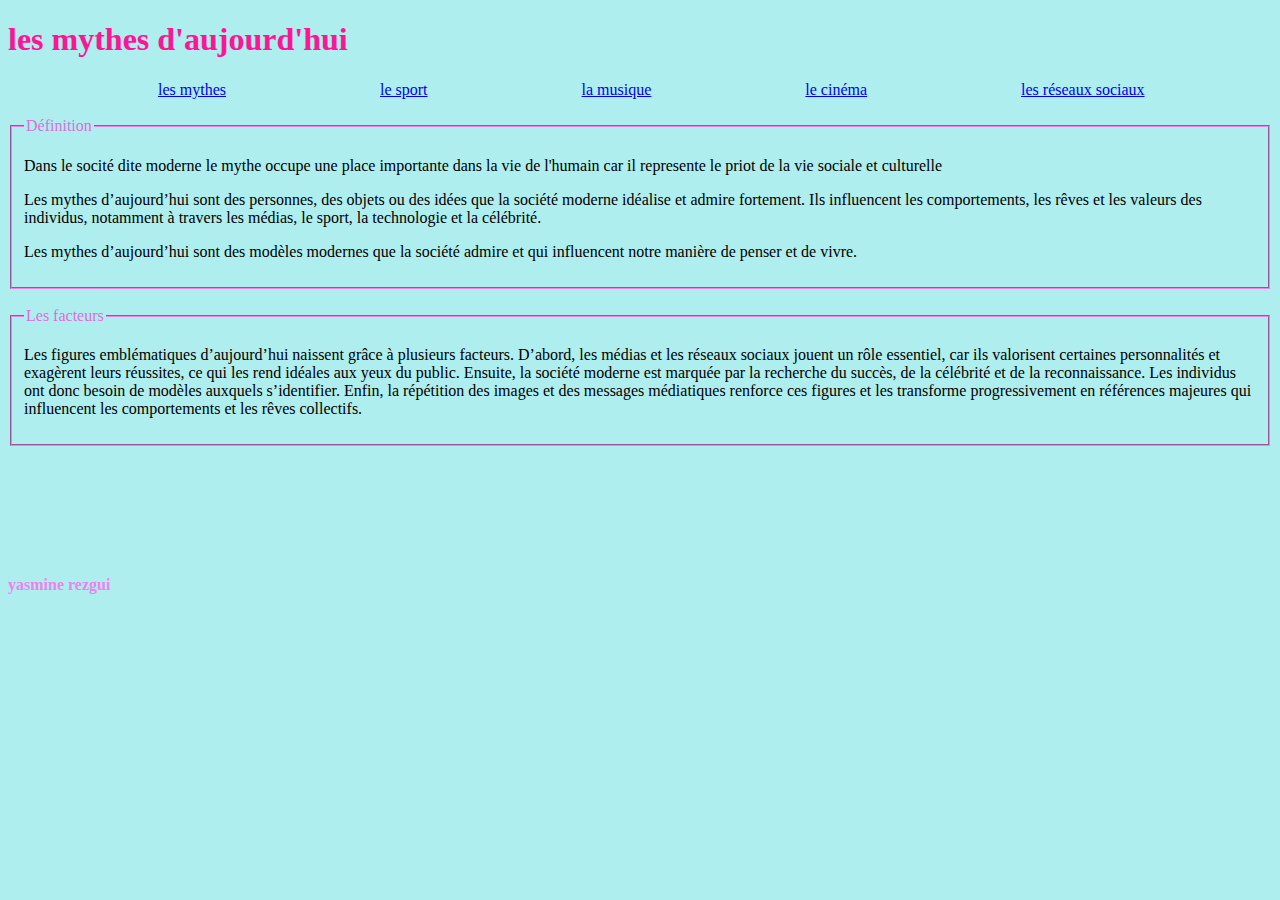
<file: index.html>
<!DOCTYPE html>
<html>
<head>
	<title></title>
	<meta charset="utf-8">
	<link rel="stylesheet" type="text/css" href="les mythes.css">
</head>
<body>

	<header><h1>les mythes d'aujourd'hui</h1></header>
	<nav>
		<a href="les mythes.html">les mythes</a>
	<a href="sport.html">le sport</a>
	<a href="musique.html">la musique</a>
	<a href="cinéma.html">le cinéma</a>
	<a href="réseaux.html">les réseaux sociaux</a>
		
	</nav><br>
	<article>
		<fieldset>
			<legend>Définition</legend>
		<p> Dans le socité dite moderne le mythe occupe une place importante dans la vie de l'humain car il represente le priot de la vie sociale et culturelle </p>
		<p>Les mythes d’aujourd’hui sont des personnes, des objets ou des idées que la société moderne idéalise et admire fortement. Ils influencent les comportements, les rêves et les valeurs des individus, notamment à travers les médias, le sport, la technologie et la célébrité.</p>
		<p>Les mythes d’aujourd’hui sont des modèles modernes que la société admire et qui influencent notre manière de penser et de vivre.</p>
	    </fieldset><br>
	    <fieldset>
	    	<legend>Les facteurs</legend>
		<p>Les figures emblématiques d’aujourd’hui naissent grâce à plusieurs facteurs. D’abord, les médias et les réseaux sociaux jouent un rôle essentiel, car ils valorisent certaines personnalités et exagèrent leurs réussites, ce qui les rend idéales aux yeux du public. Ensuite, la société moderne est marquée par la recherche du succès, de la célébrité et de la reconnaissance. Les individus ont donc besoin de modèles auxquels s’identifier. Enfin, la répétition des images et des messages médiatiques renforce ces figures et les transforme progressivement en références majeures qui influencent les comportements et les rêves collectifs.</p>
	</fieldset>
	</article>
	<br><br><br><br><br><br>
	<footer><h4>yasmine rezgui</h4></footer>

</body>
</html>
</file>
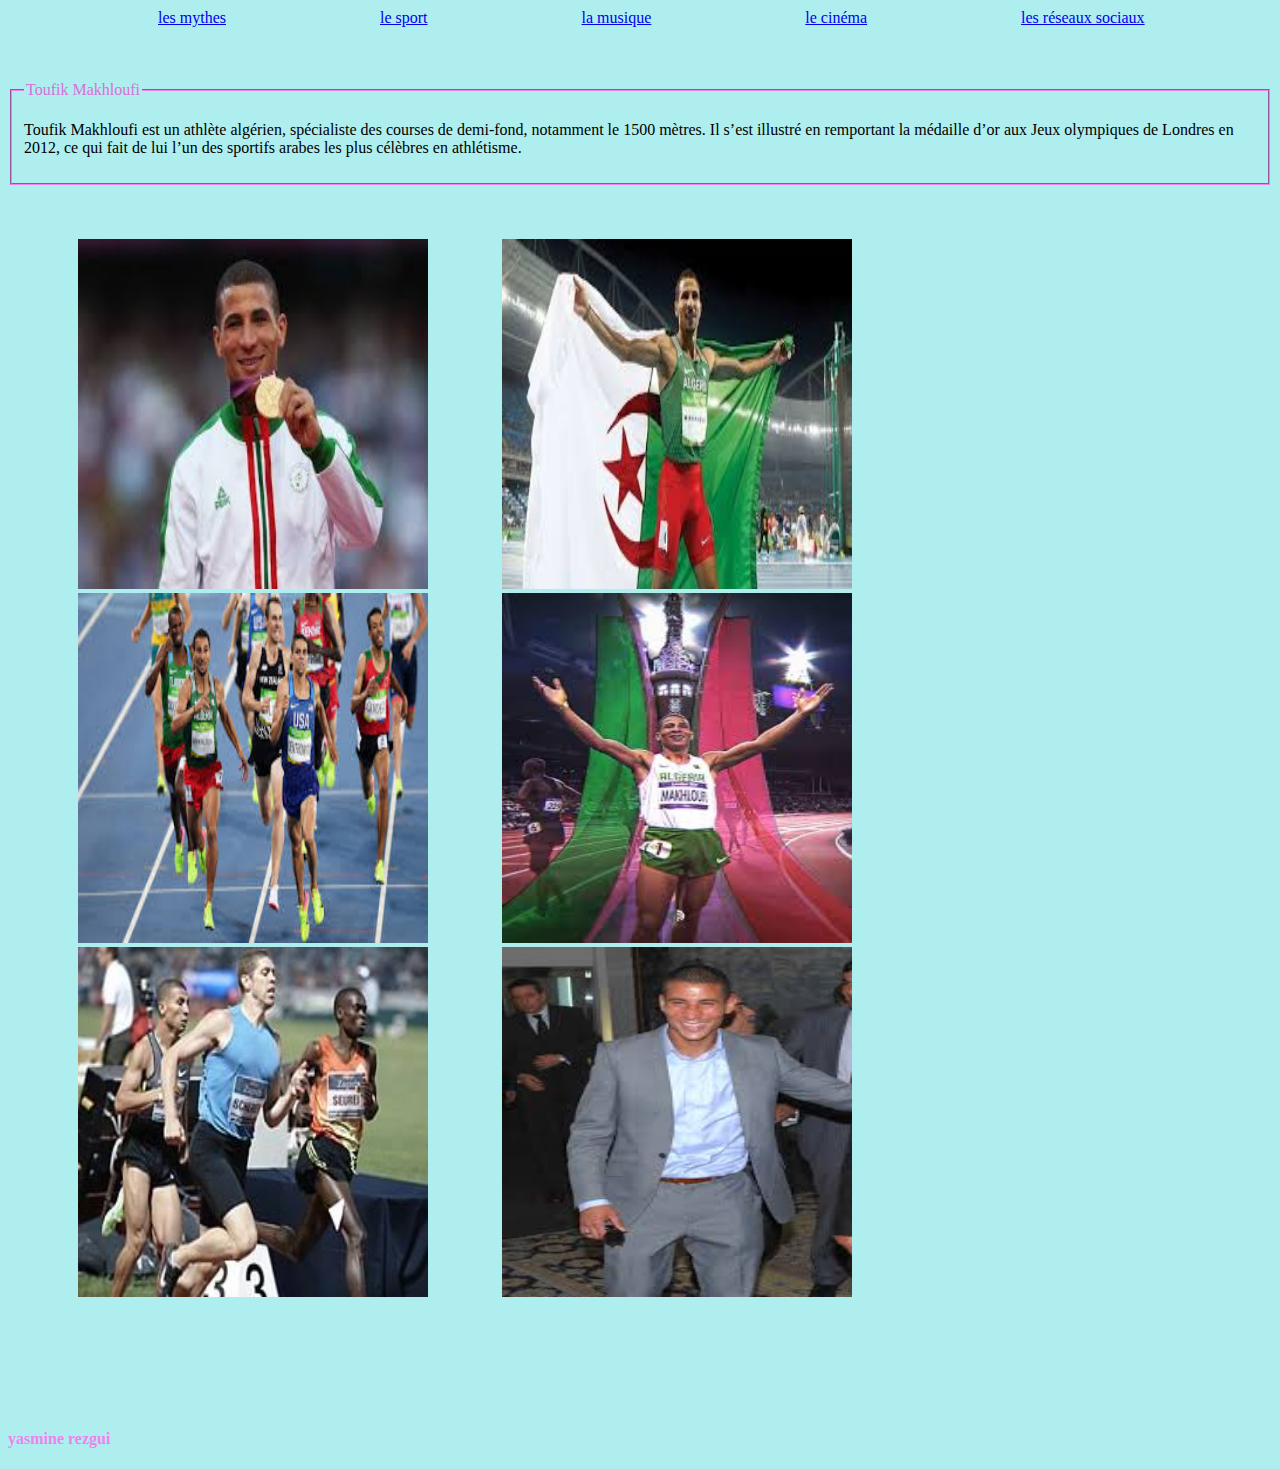
<file: course.html>
<!DOCTYPE html>
<html>
<head>
	<title></title>
	<meta charset="utf-8">
	<link rel="stylesheet" type="text/css" href="les mythes.css">
</head>
<body>
	<nav>
		<a href="index.html">les mythes</a>
		<a href="sport.html">le sport</a>
		<a href="musique.html">la musique</a>
		<a href="cinéma.html">le cinéma</a>
		<a href="réseaux.html">les réseaux sociaux</a>
	</nav><br><br><br>
	<section>
		<fieldset>
		<legend>Toufik Makhloufi</legend>
		<p>Toufik Makhloufi est un athlète algérien, spécialiste des courses de demi-fond, notamment le 1500 mètres. Il s’est illustré en remportant la médaille d’or aux Jeux olympiques de Londres en 2012, ce qui fait de lui l’un des sportifs arabes les plus célèbres en athlétisme.</p>
	</fieldset><br><br><br>
		<img id="taw" src="taw.jpg">
		<img id="taw" src="taw1.jpg">
		<img id="taw" src="taw2.jpg">
		<img id="taw" src="taw3.jpg">
		<img id="taw" src="taw4.jpg">
		<img id="taw" src="taw5.jpg">
	</section>
	<br><br><br><br><br><br>
	<footer><h4>yasmine rezgui</h4></footer>
	
</body>
</html>
</file>
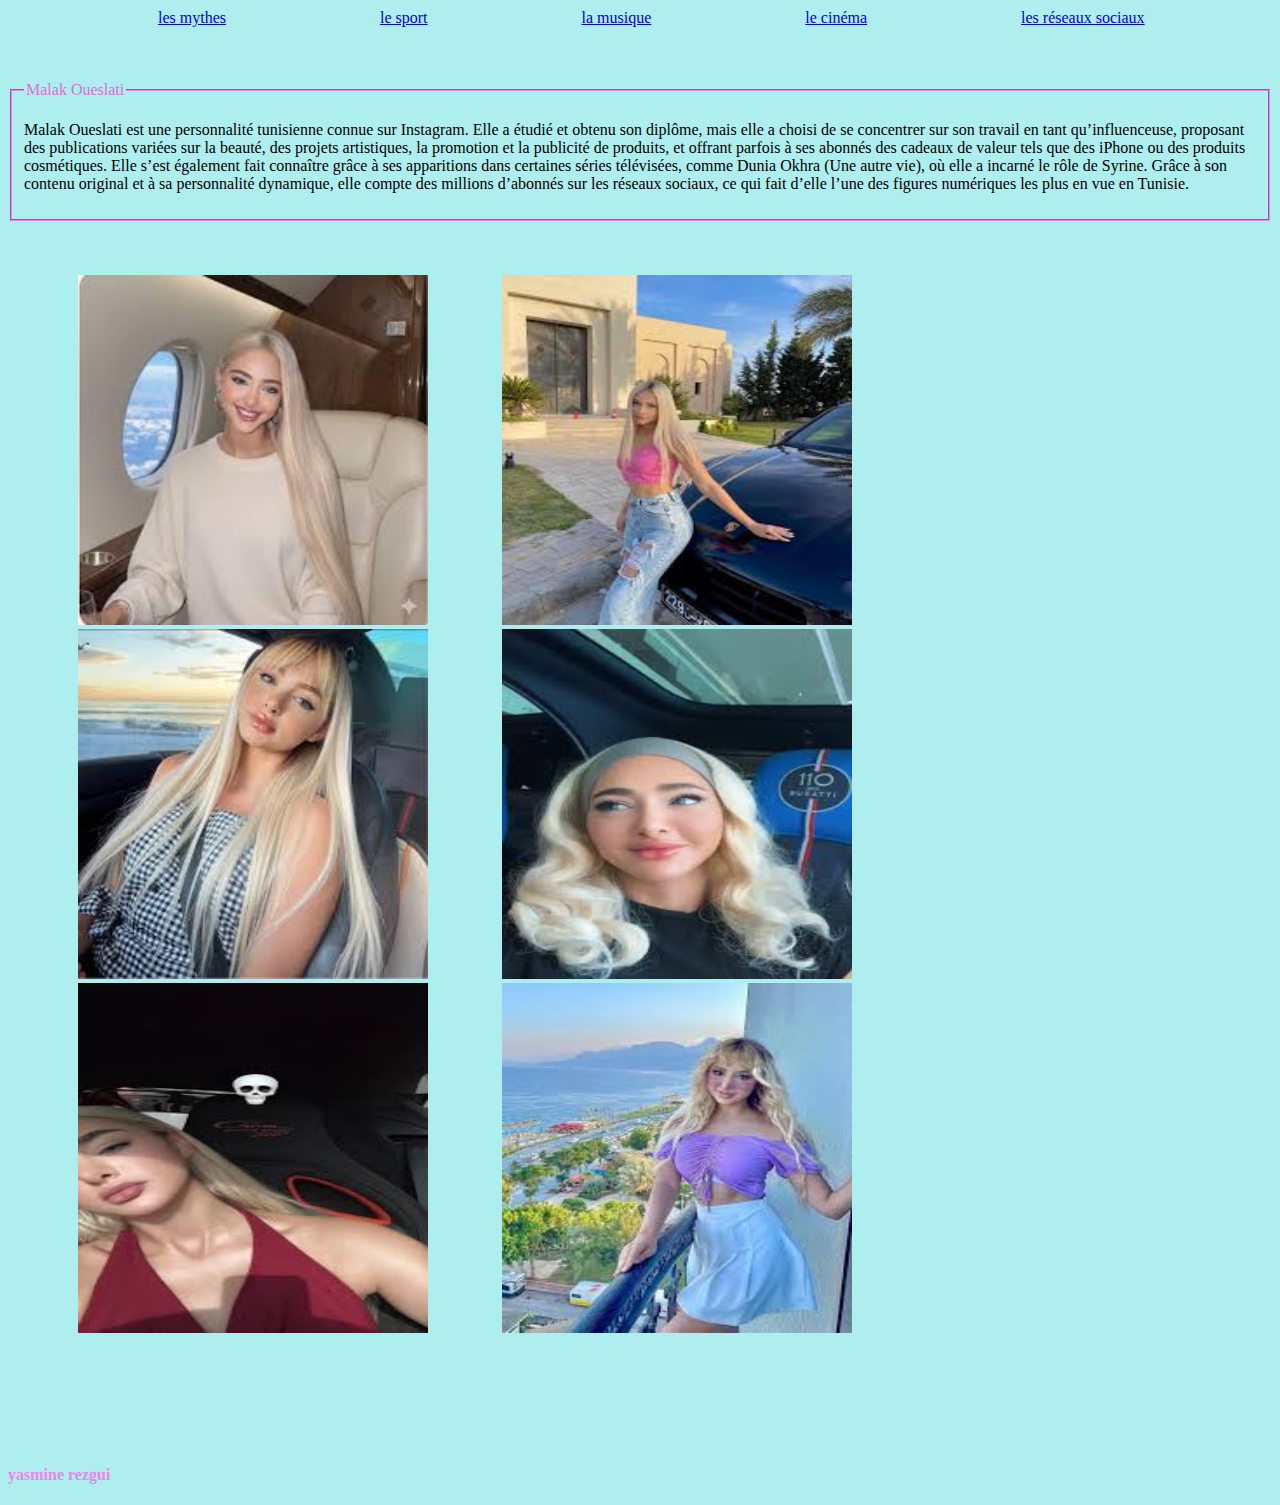
<file: inst.html>
<!DOCTYPE html>
<html>
<head>
	<title></title>
	<meta charset="utf-8">
	<link rel="stylesheet" type="text/css" href="les mythes.css">
</head>
<body>
	<nav>
		<a href="index.html">les mythes</a>
		<a href="sport.html">le sport</a>
		<a href="musique.html">la musique</a>
		<a href="cinéma.html">le cinéma</a>
		<a href="réseaux.html">les réseaux sociaux</a>
	</nav><br><br><br>
	<section>
		<fieldset>
		<legend>Malak Oueslati</legend>
		<p>Malak Oueslati est une personnalité tunisienne connue sur Instagram. Elle a étudié et obtenu son diplôme, mais elle a choisi de se concentrer sur son travail en tant qu’influenceuse, proposant des publications variées sur la beauté, des projets artistiques, la promotion et la publicité de produits, et offrant parfois à ses abonnés des cadeaux de valeur tels que des iPhone ou des produits cosmétiques. Elle s’est également fait connaître grâce à ses apparitions dans certaines séries télévisées, comme Dunia Okhra (Une autre vie), où elle a incarné le rôle de Syrine. Grâce à son contenu original et à sa personnalité dynamique, elle compte des millions d’abonnés sur les réseaux sociaux, ce qui fait d’elle l’une des figures numériques les plus en vue en Tunisie.
		</p>
	</fieldset><br><br><br>
	
	<img id="taw" src="mal.jpg">
		<img id="taw" src="mal1.jpg">
		<img id="taw" src="mal2.jpg">
		<img id="taw" src="mal3.jpg">
		<img id="taw" src="mal4.jpg">
		<img id="taw" src="mal5.jpg">
	</section>
	<br><br><br><br><br><br>
	<footer><h4>yasmine rezgui</h4></footer>
		

</body>
</html>
</file>
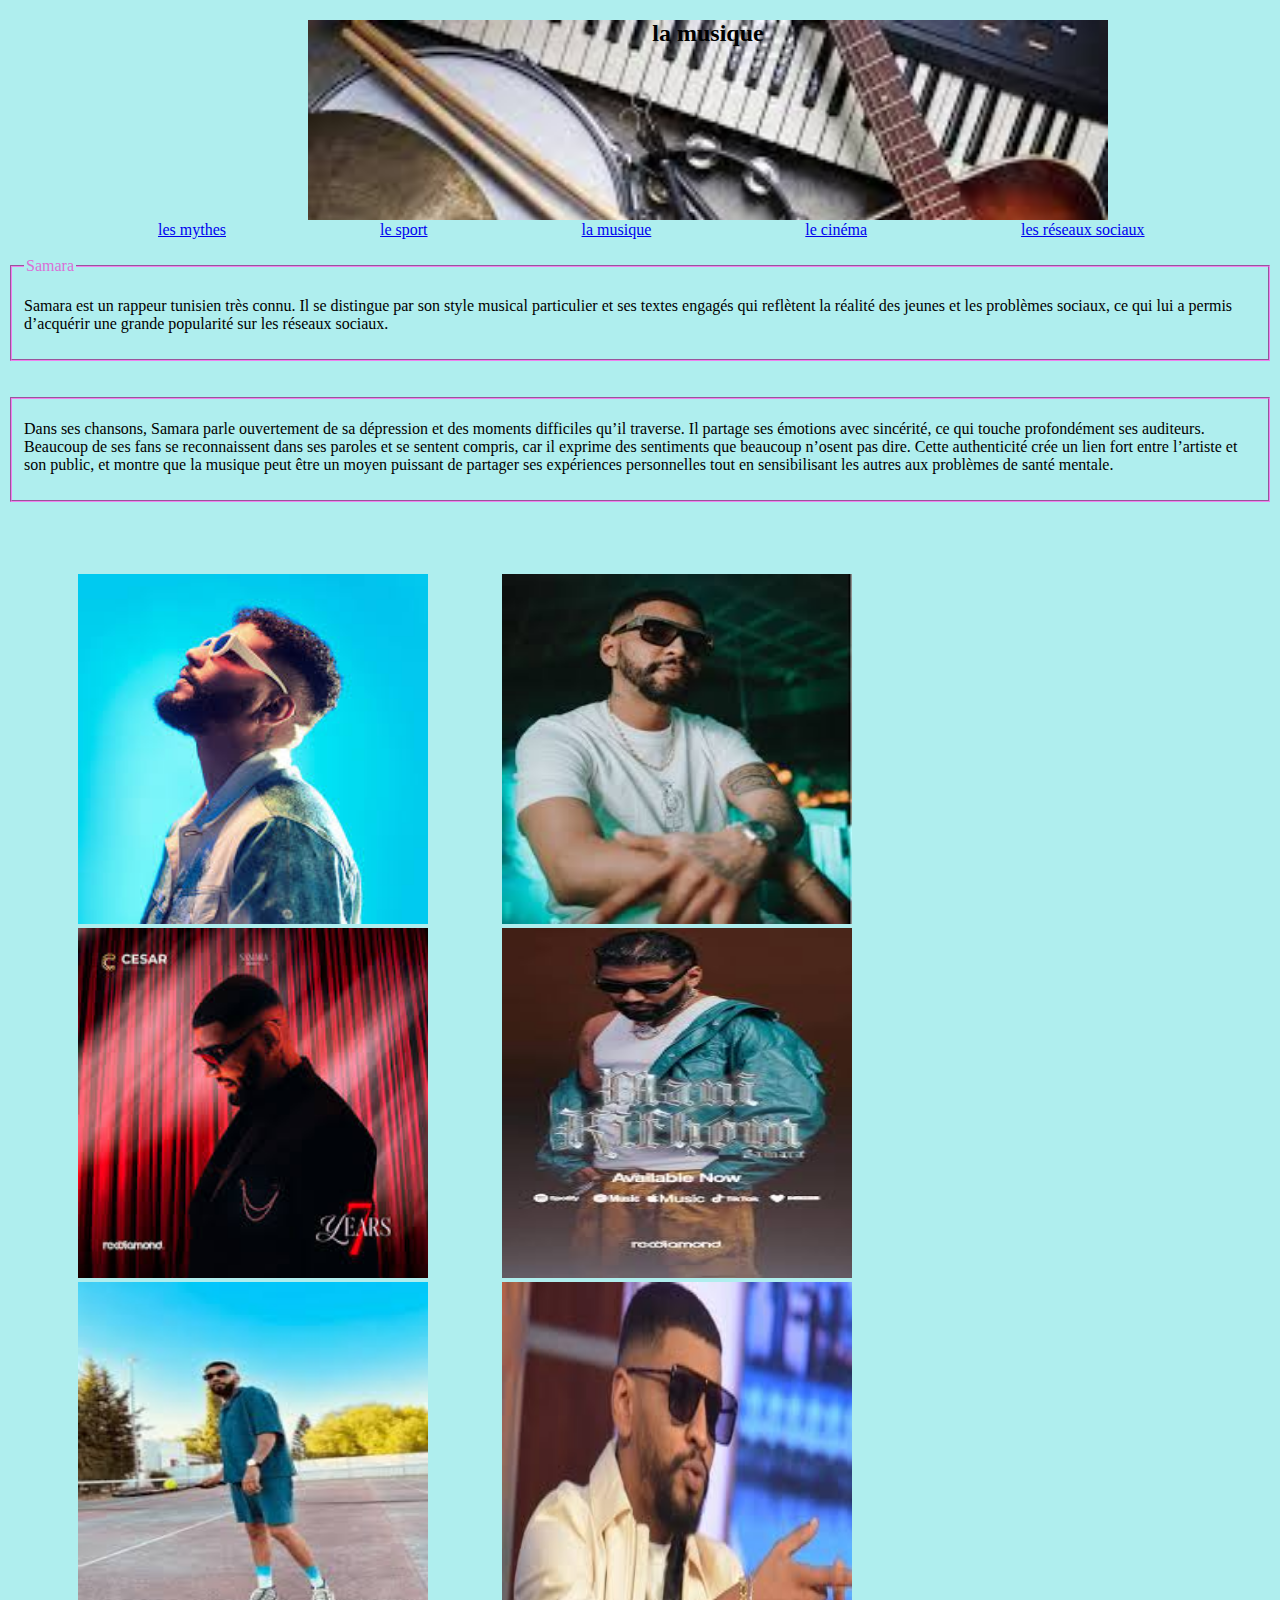
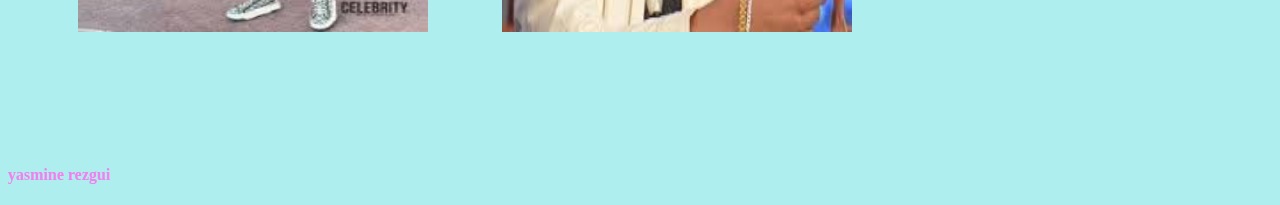
<file: musique.html>
<!DOCTYPE html>
<html>
<head>
	<title></title>
	<meta charset="utf-8">
	<link rel="stylesheet" type="text/css" href="les mythes.css">
</head>
<body>
	<header id="musique"><h2>la musique</h2></header>
	<nav>
<a href="index.html">les mythes</a>
	<a href="sport.html">le sport</a>
	<a href="musique.html">la musique</a>
	<a href="cinéma.html">le cinéma</a>
	<a href="réseaux.html">les réseaux sociaux</a>
		
	</nav><br>
	<section>
		
		<fieldset>
		<legend>Samara</legend>
		<p>Samara est un rappeur tunisien très connu. Il se distingue par son style musical particulier et ses textes engagés qui reflètent la réalité des jeunes et les problèmes sociaux, ce qui lui a permis d’acquérir une grande popularité sur les réseaux sociaux.</p>
	</fieldset><br><br>
	<fieldset>
		<p>Dans ses chansons, Samara parle ouvertement de sa dépression et des moments difficiles qu’il traverse. Il partage ses émotions avec sincérité, ce qui touche profondément ses auditeurs. Beaucoup de ses fans se reconnaissent dans ses paroles et se sentent compris, car il exprime des sentiments que beaucoup n’osent pas dire. Cette authenticité crée un lien fort entre l’artiste et son public, et montre que la musique peut être un moyen puissant de partager ses expériences personnelles tout en sensibilisant les autres aux problèmes de santé mentale.</p>
	</fieldset>
	<br><br><br><br>
	<img id="taw" src="sam.jpg">
		<img id="taw" src="sam1.jpg">
		<img id="taw" src="sam2.jpg">
		<img id="taw" src="sam3.jpg">
		<img id="taw" src="sam4.jpg">
		<img id="taw" src="sam5.jpg">
		
	</section>
	<br><br><br><br><br><br>
	<footer><h4>yasmine rezgui</h4></footer>



</body>
</html>
</file>
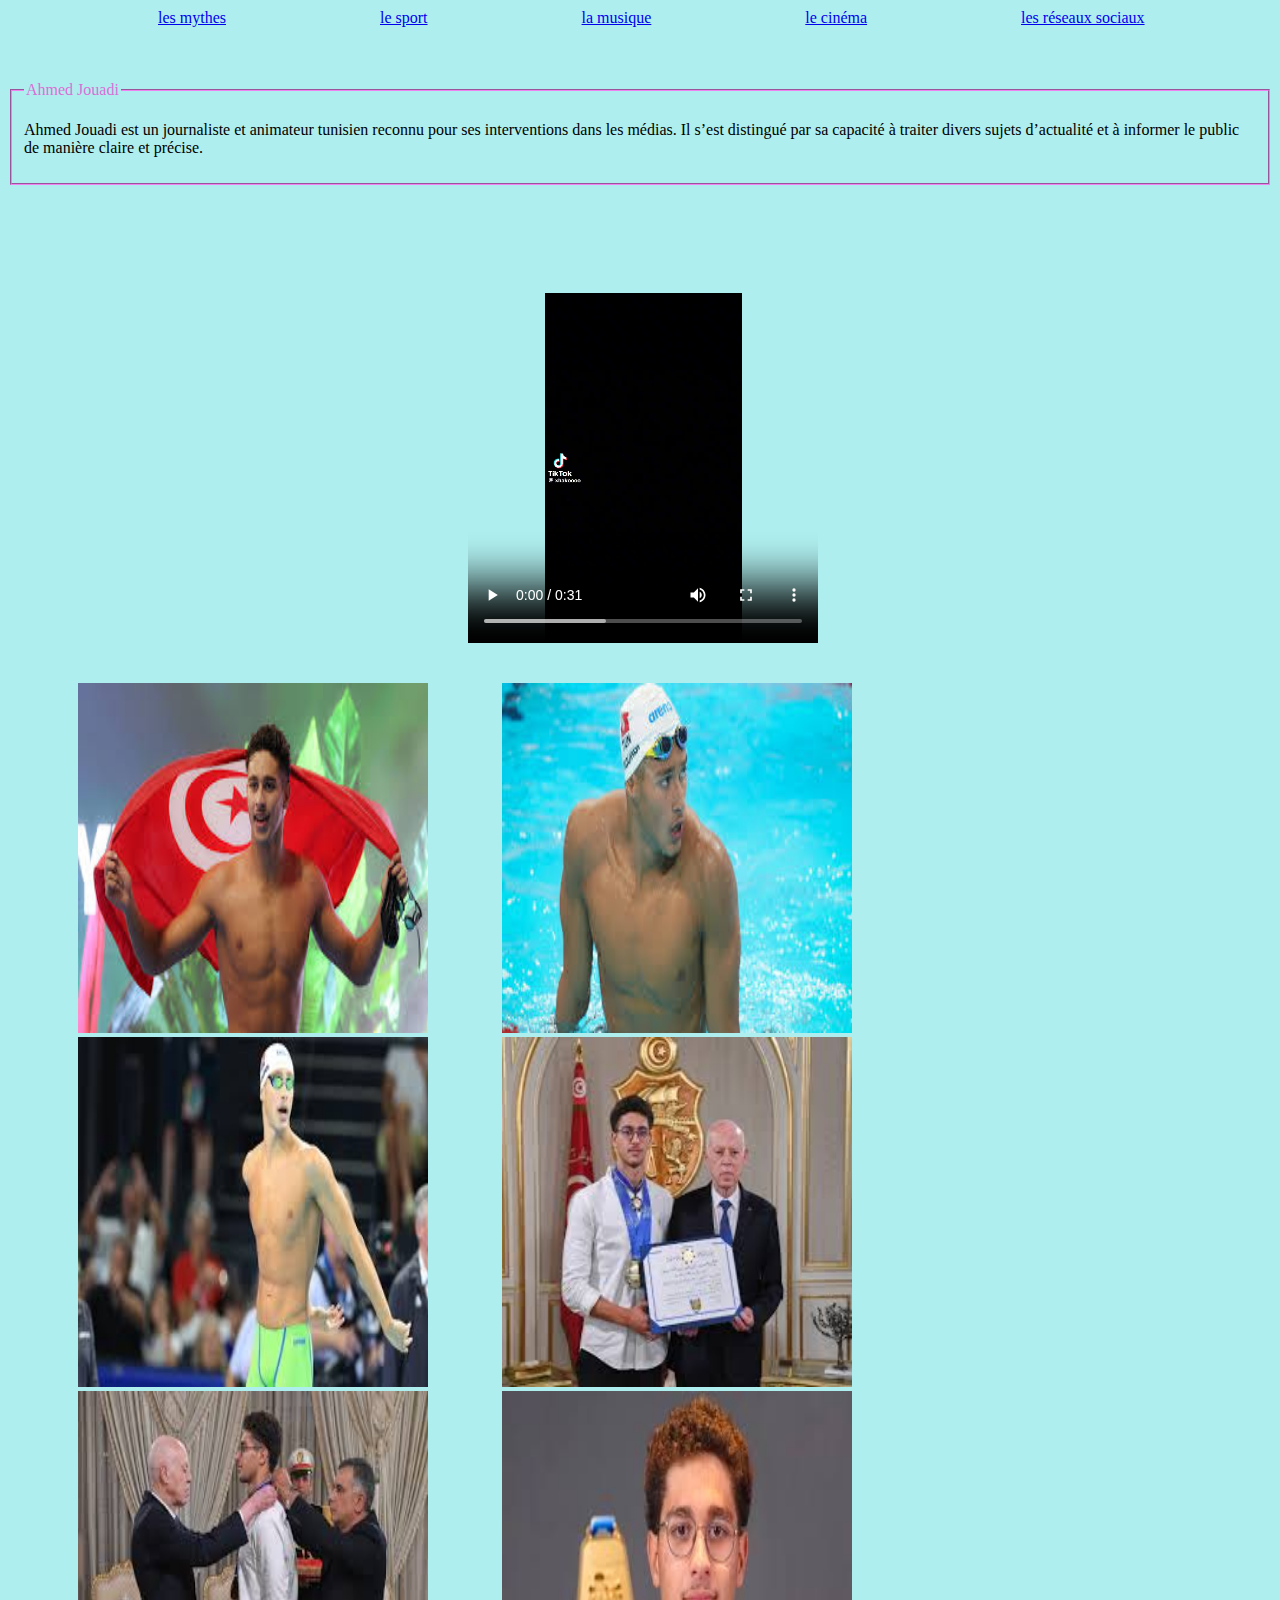
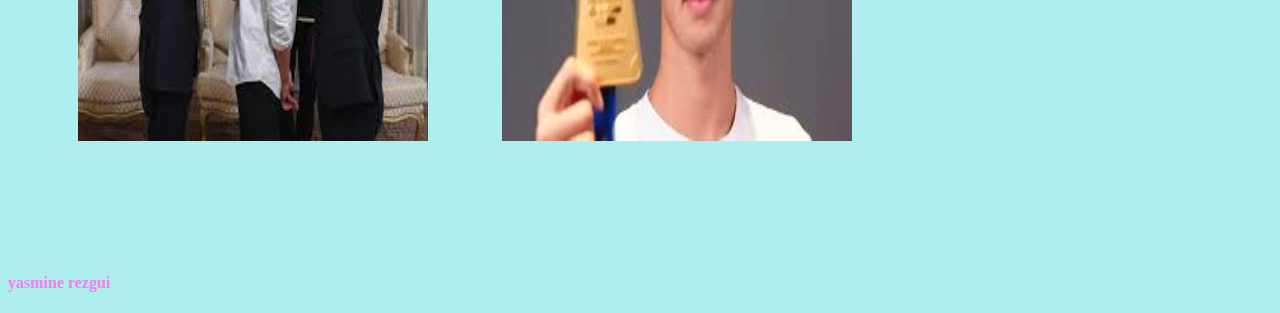
<file: natation.html>
<!DOCTYPE html>
<html>
<head>
	<title></title>
	<meta charset="utf-8">
	<link rel="stylesheet" type="text/css" href="les mythes.css">
</head>
<body>
	<nav>
		<a href="index.html">les mythes</a>
		<a href="sport.html">le sport</a>
		<a href="musique.html">la musique</a>
		<a href="cinéma.html">le cinéma</a>
		<a href="réseaux.html">les réseaux sociaux</a>
	</nav><br><br><br>
	<section>
		<fieldset>
		<legend>Ahmed Jouadi</legend>
		<p>Ahmed Jouadi est un journaliste et animateur tunisien reconnu pour ses interventions dans les médias. Il s’est distingué par sa capacité à traiter divers sujets d’actualité et à informer le public de manière claire et précise.</p>
	</fieldset><br><br><br><br><br><br>
	<video controls><source src="ahmed.mp4" type="video/mp4"></video><br><br><br>
	<img id="taw" src="ahm.jpg">
		<img id="taw" src="ahm1.jpg">
		<img id="taw" src="ahm2.jpg">
		<img id="taw" src="ahm3.jpg">
		<img id="taw" src="ahm4.jpg">
		<img id="taw" src="ahm5.jpg">
	</section>
	<br><br><br><br><br><br>
	<footer><h4>yasmine rezgui</h4></footer>
		

</body>
</html>
</file>
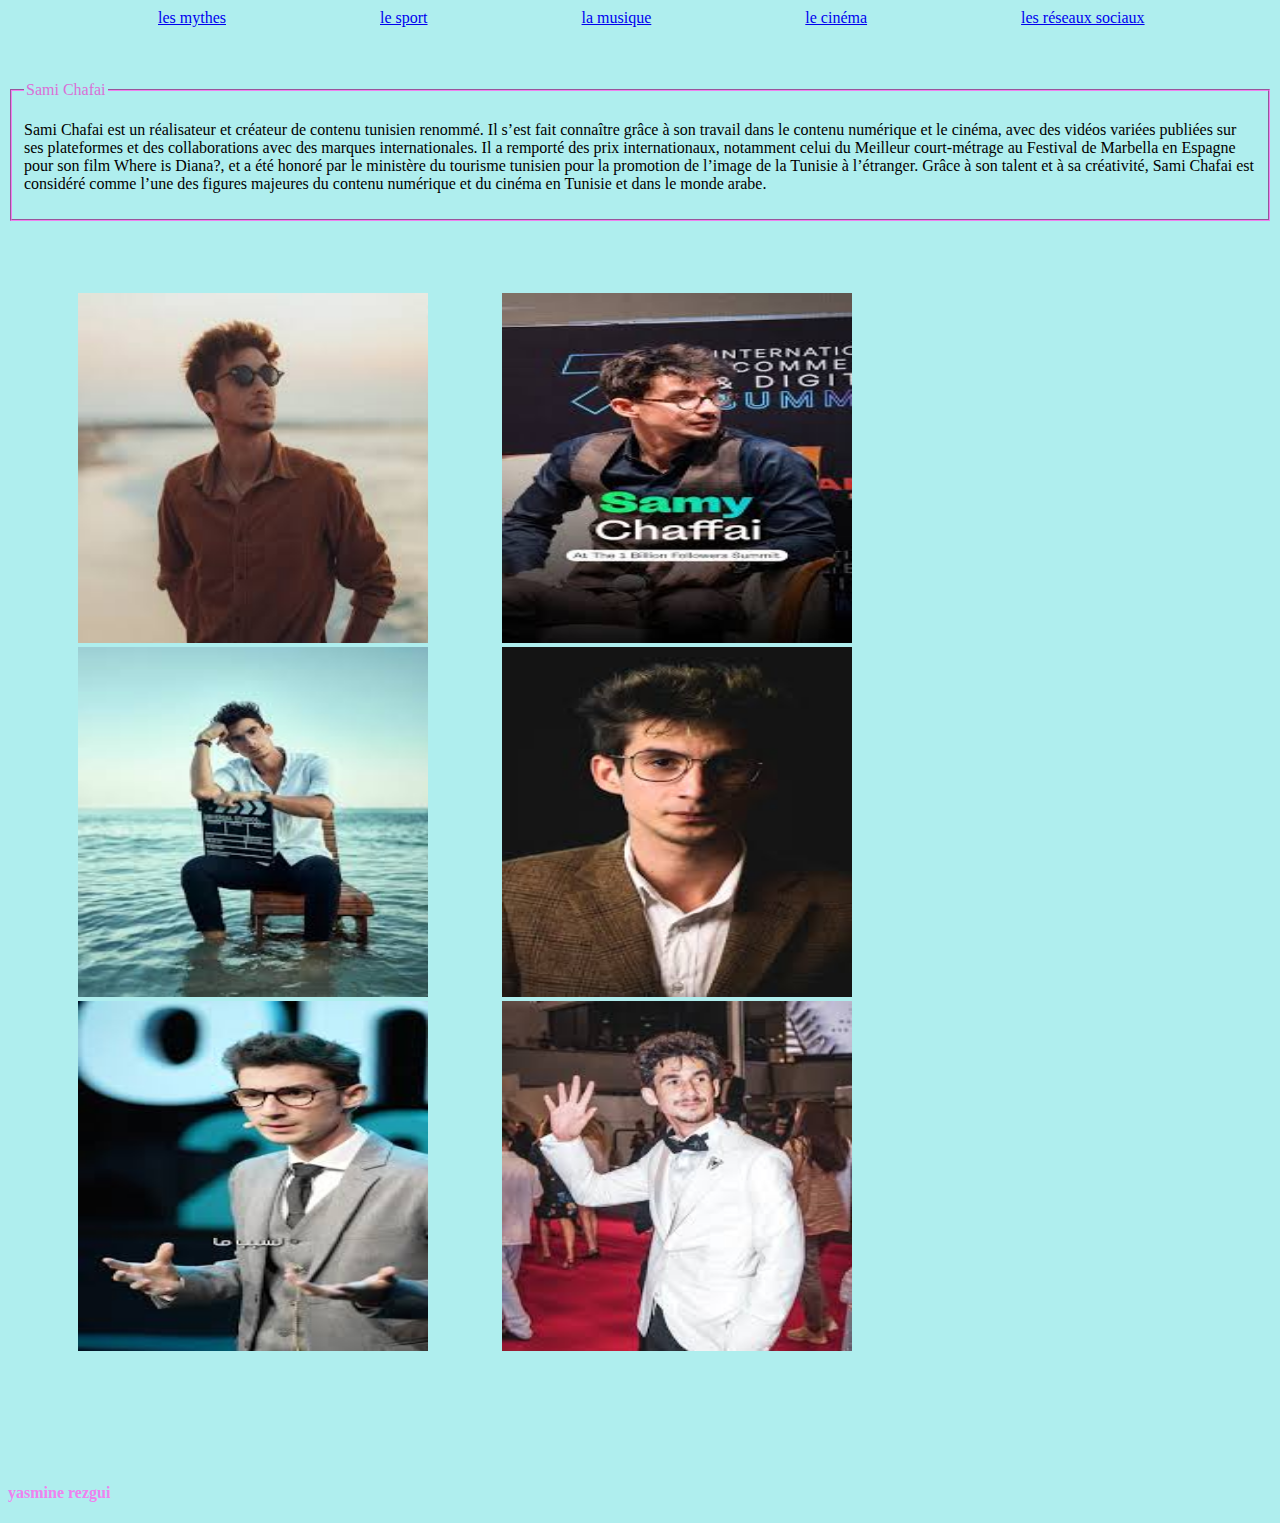
<file: res.html>
<head>
	<title></title>
	<meta charset="utf-8">
	<link rel="stylesheet" type="text/css" href="les mythes.css">
</head>
<body>
	<nav>
		<a href="index.html">les mythes</a>
		<a href="sport.html">le sport</a>
		<a href="musique.html">la musique</a>
		<a href="cinéma.html">le cinéma</a>
		<a href="réseaux.html">les réseaux sociaux</a>
	</nav><br><br><br>
	<section>
		<fieldset>
		<legend>Sami Chafai</legend>
		<p>
			Sami Chafai est un réalisateur et créateur de contenu tunisien renommé. Il s’est fait connaître grâce à son travail dans le contenu numérique et le cinéma, avec des vidéos variées publiées sur ses plateformes et des collaborations avec des marques internationales. Il a remporté des prix internationaux, notamment celui du Meilleur court-métrage au Festival de Marbella en Espagne pour son film Where is Diana?, et a été honoré par le ministère du tourisme tunisien pour la promotion de l’image de la Tunisie à l’étranger. Grâce à son talent et à sa créativité, Sami Chafai est considéré comme l’une des figures majeures du contenu numérique et du cinéma en Tunisie et dans le monde arabe.
		</p>
	</fieldset><br>
	<br><br><br>
	<img id="taw" src="sami.jpg">
		<img id="taw" src="sami1.jpg">
		<img id="taw" src="sami2.jpg">
		<img id="taw" src="sami3.jpg">
		<img id="taw" src="sami4.jpg">
		<img id="taw" src="sami5.jpg">
	</section>
	<br><br><br><br><br><br>
	<footer><h4>yasmine rezgui</h4></footer>
		

</body>
</html>
</file>
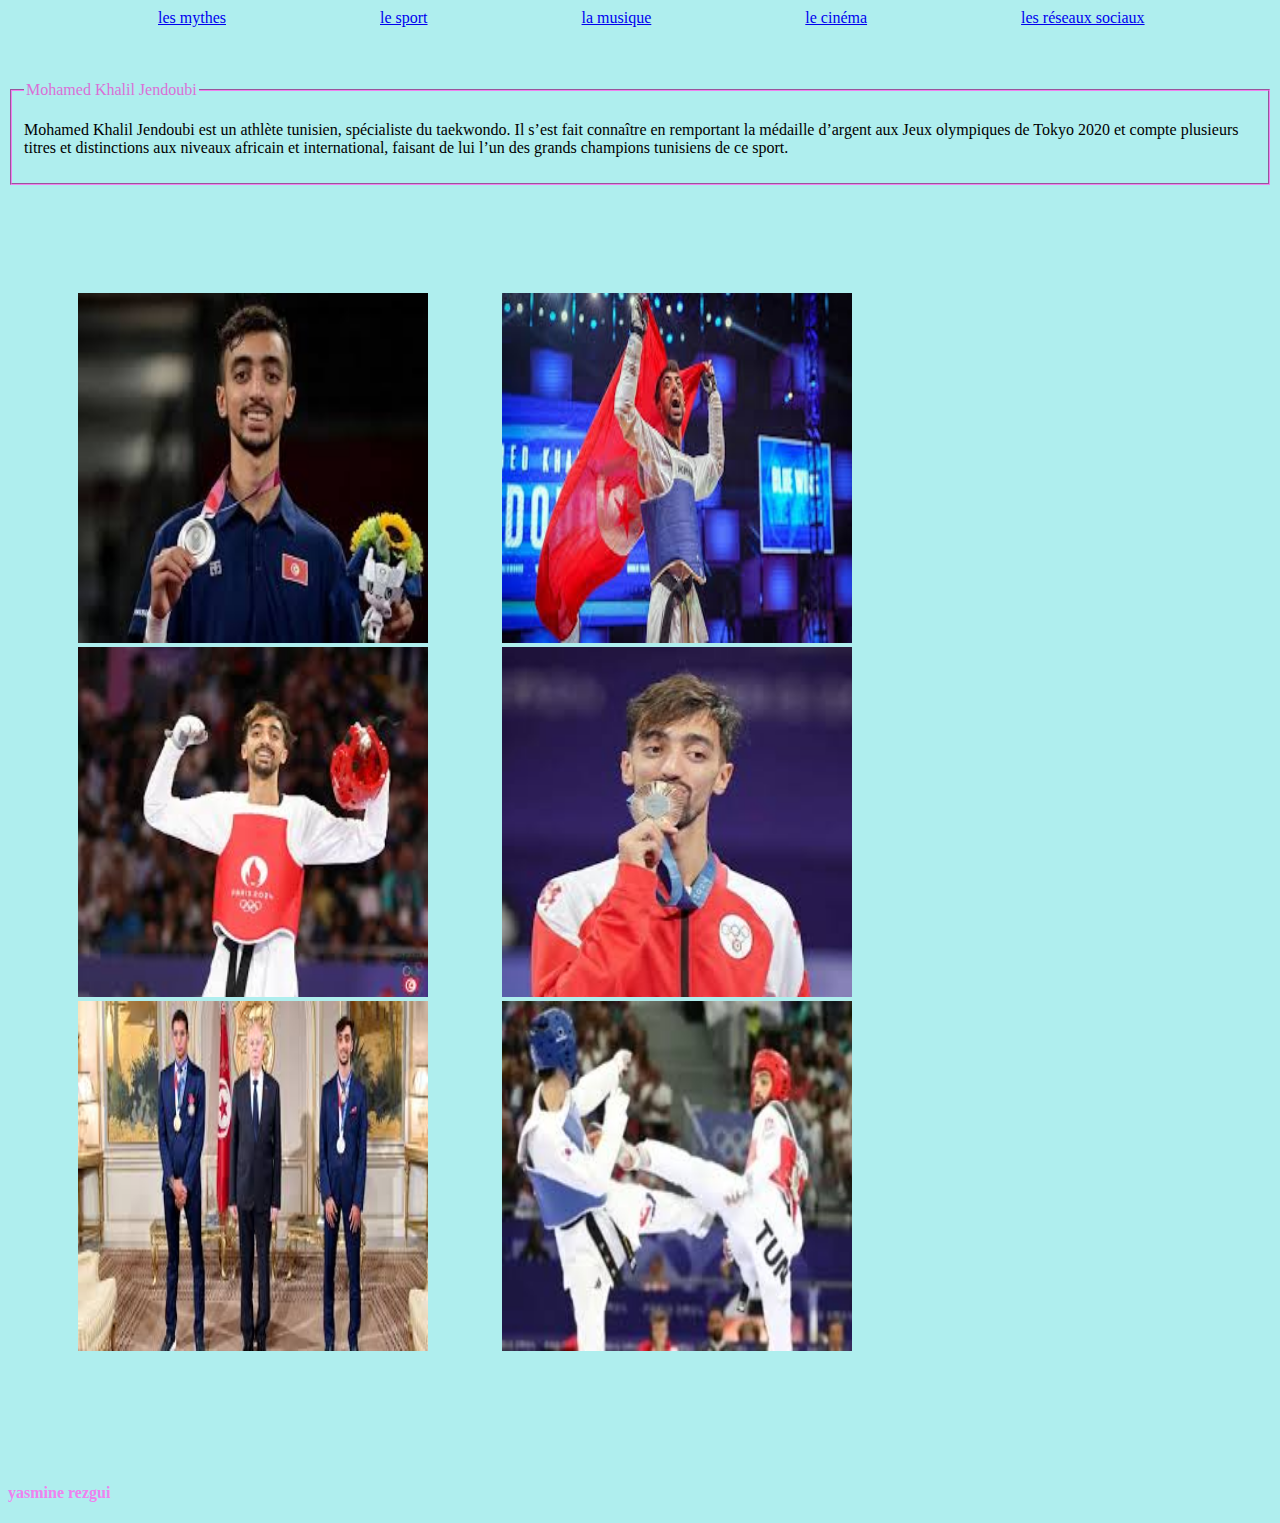
<file: taekwondo.html>
<!DOCTYPE html>
<html>
<head>
	<title></title>
	<meta charset="utf-8">
	<link rel="stylesheet" type="text/css" href="les mythes.css">
</head>
<body>
	<nav>
		<a href="index.html">les mythes</a>
		<a href="sport.html">le sport</a>
		<a href="musique.html">la musique</a>
		<a href="cinéma.html">le cinéma</a>
		<a href="réseaux.html">les réseaux sociaux</a>
	</nav><br><br><br>
	<section>
		<fieldset>
		<legend>Mohamed Khalil Jendoubi</legend>
		<p>Mohamed Khalil Jendoubi est un athlète tunisien, spécialiste du taekwondo. Il s’est fait connaître en remportant la médaille d’argent aux Jeux olympiques de Tokyo 2020 et compte plusieurs titres et distinctions aux niveaux africain et international, faisant de lui l’un des grands champions tunisiens de ce sport.</p>
	</fieldset><br><br><br><br><br><br>
	<img id="taw" src="med.jpg">
		<img id="taw" src="med1.jpg">
		<img id="taw" src="med2.jpg">
		<img id="taw" src="med3.jpg">
		<img id="taw" src="med4.jpg">
		<img id="taw" src="med5.jpg">
		</section>
		<br><br><br><br><br><br>
	<footer><h4>yasmine rezgui</h4></footer>

</body>
</html>
</file>
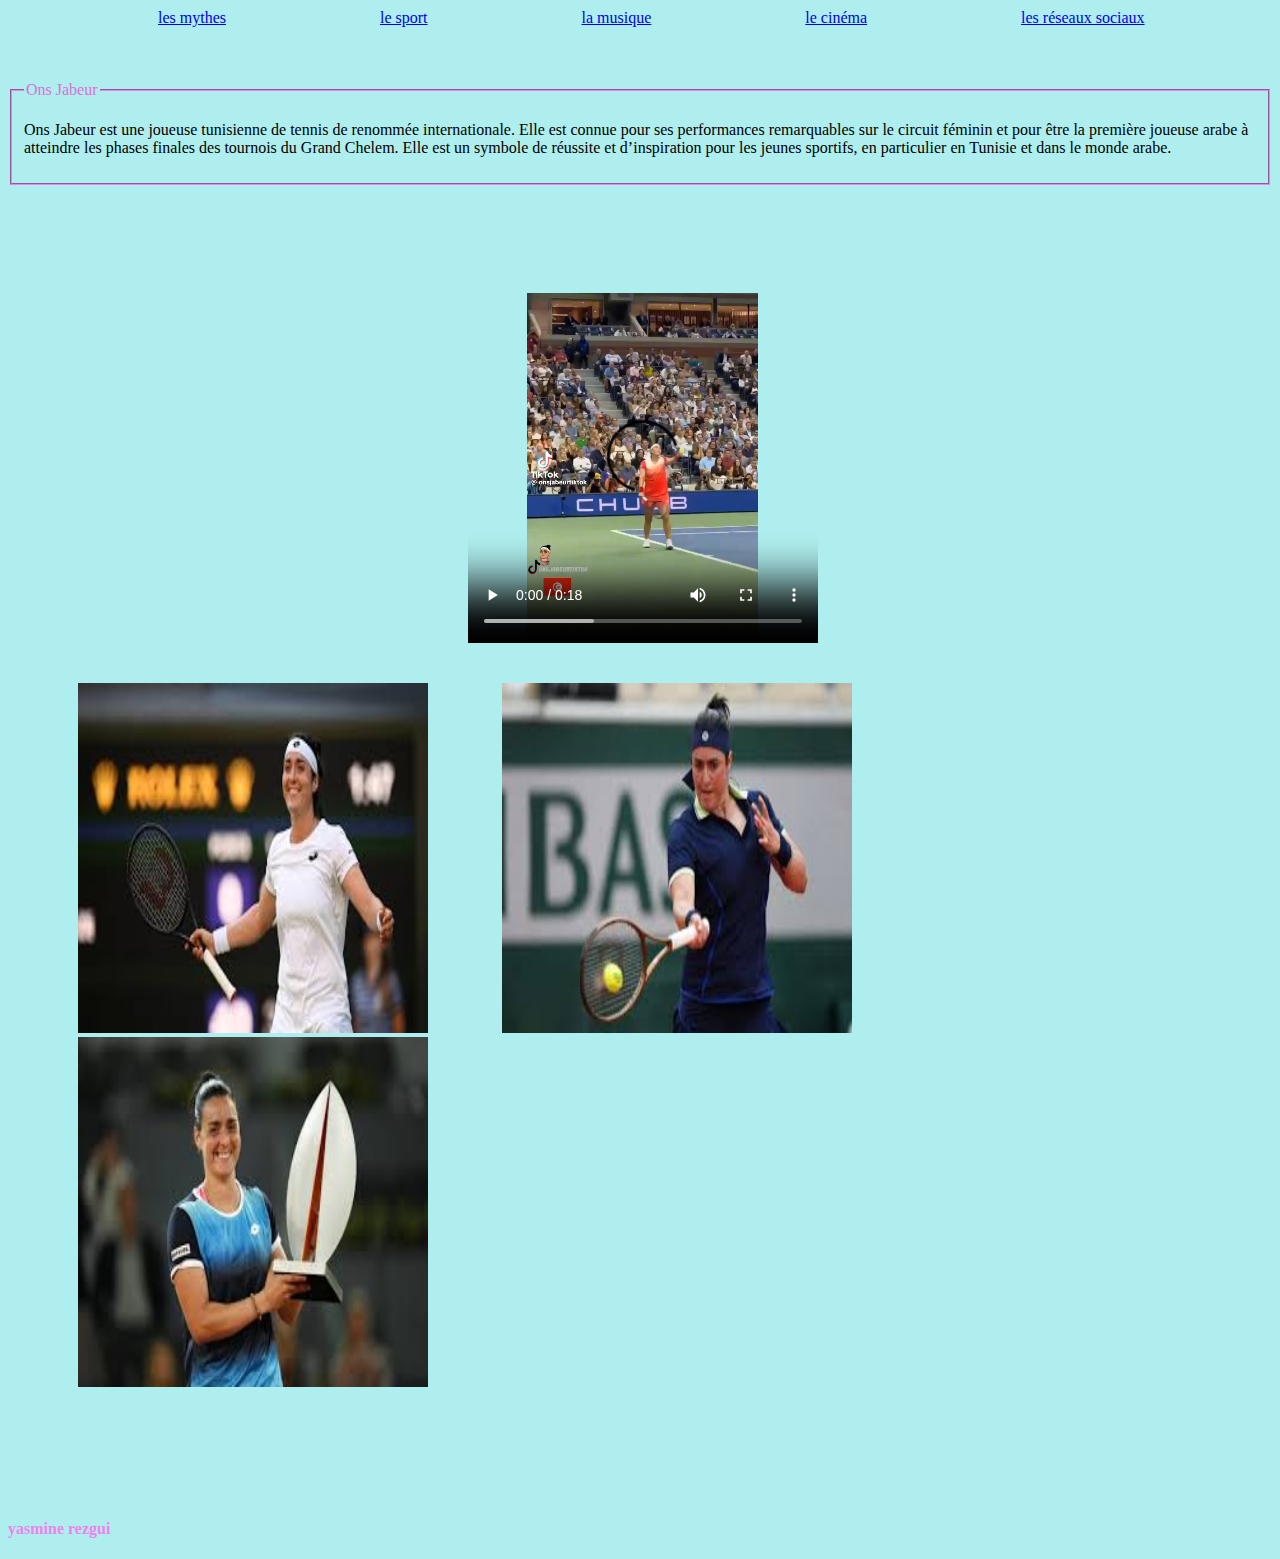
<file: tennis.html>
<!DOCTYPE html>
<html>
<head>
	<title></title>
	<meta charset="utf-8">
	<link rel="stylesheet" type="text/css" href="les mythes.css">
</head>
<body>
	<nav>
		<a href="index.html">les mythes</a>
		<a href="sport.html">le sport</a>
		<a href="musique.html">la musique</a>
		<a href="cinéma.html">le cinéma</a>
		<a href="réseaux.html">les réseaux sociaux</a>
	</nav><br><br><br>
	<section>
		<fieldset>
		<legend>Ons Jabeur</legend>
		<p>Ons Jabeur est une joueuse tunisienne de tennis de renommée internationale. Elle est connue pour ses performances remarquables sur le circuit féminin et pour être la première joueuse arabe à atteindre les phases finales des tournois du Grand Chelem. Elle est un symbole de réussite et d’inspiration pour les jeunes sportifs, en particulier en Tunisie et dans le monde arabe.</p>
	</fieldset><br><br><br><br><br><br>
	<video controls ><source src="onisjebir.mp4" type="video/mp4"></video><br><br><br>
	<img id="taw" src="onis.jpg">
		<img id="taw" src="onis1.jpg">
		<img id="taw" src="onis2.jpg">
	</section>
	<br><br><br><br><br><br>
	<footer><h4>yasmine rezgui</h4></footer>
		
		

</body>
</html>
</file>
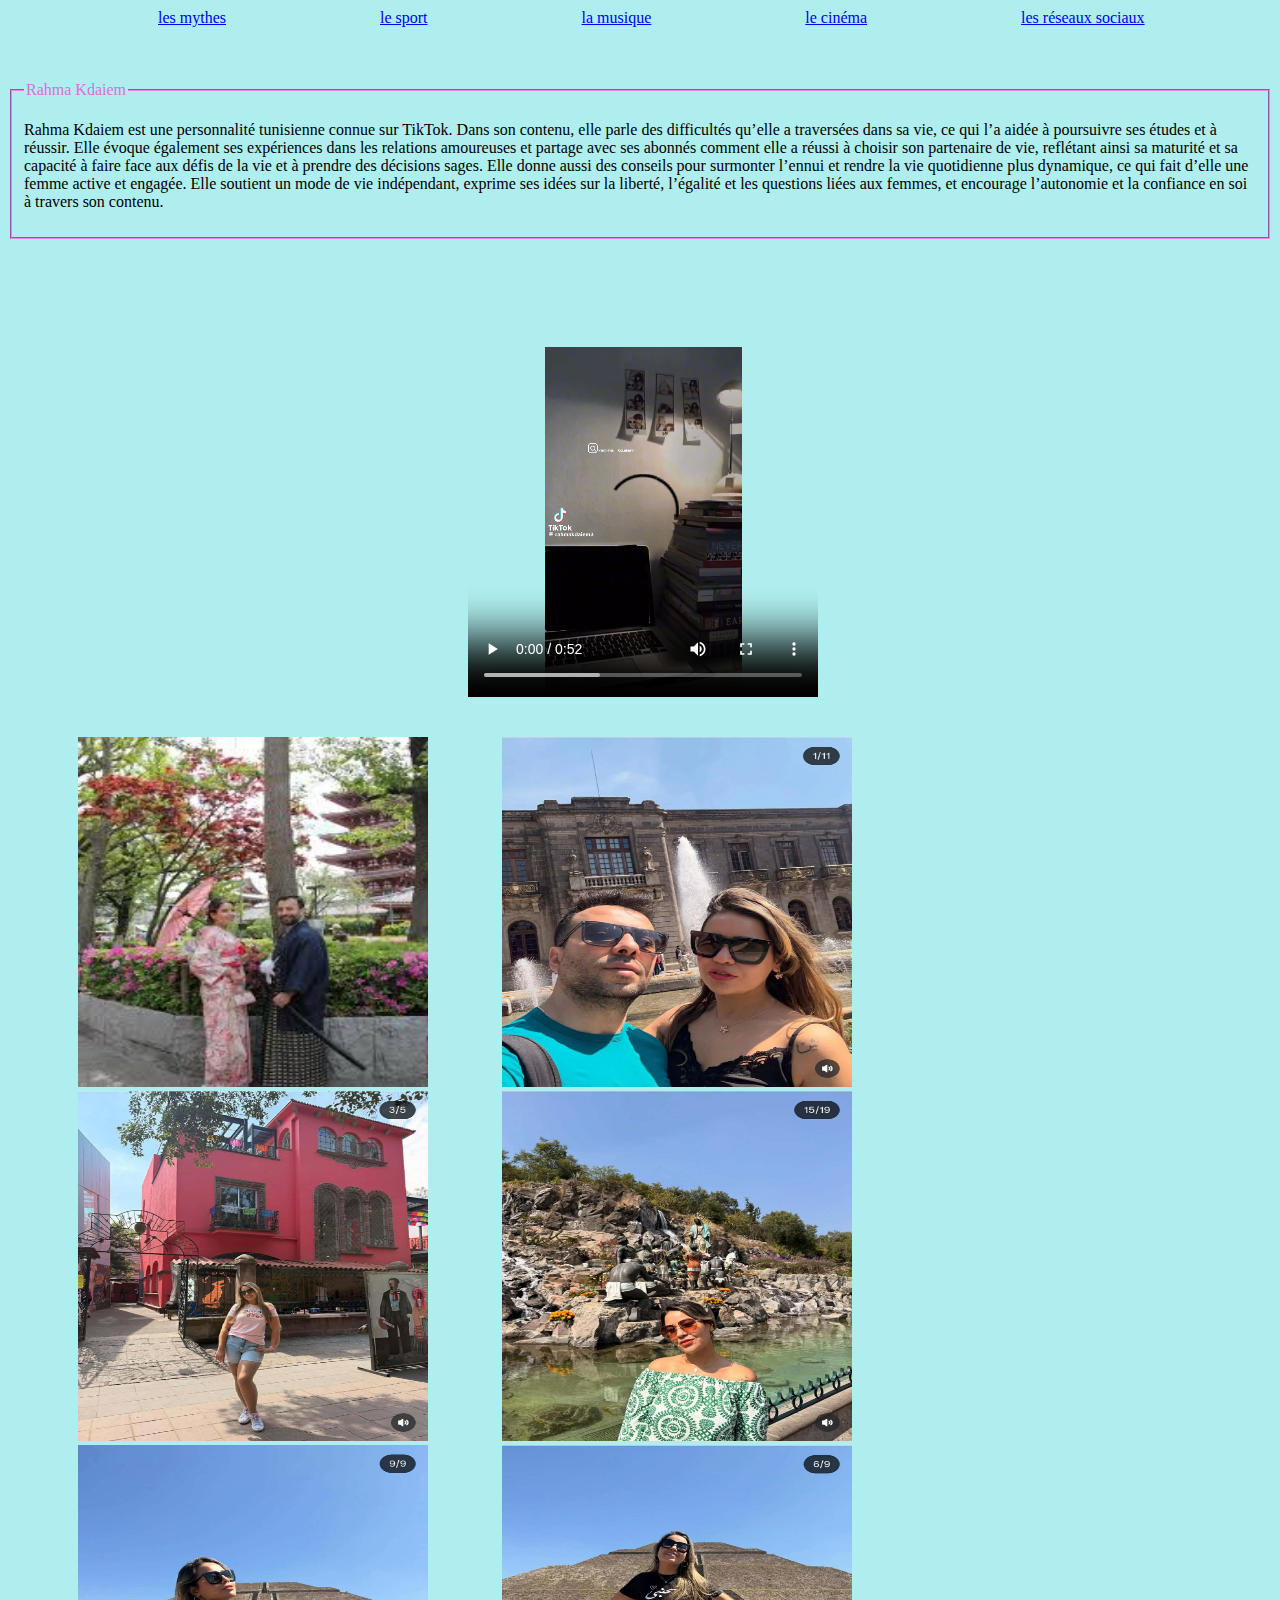
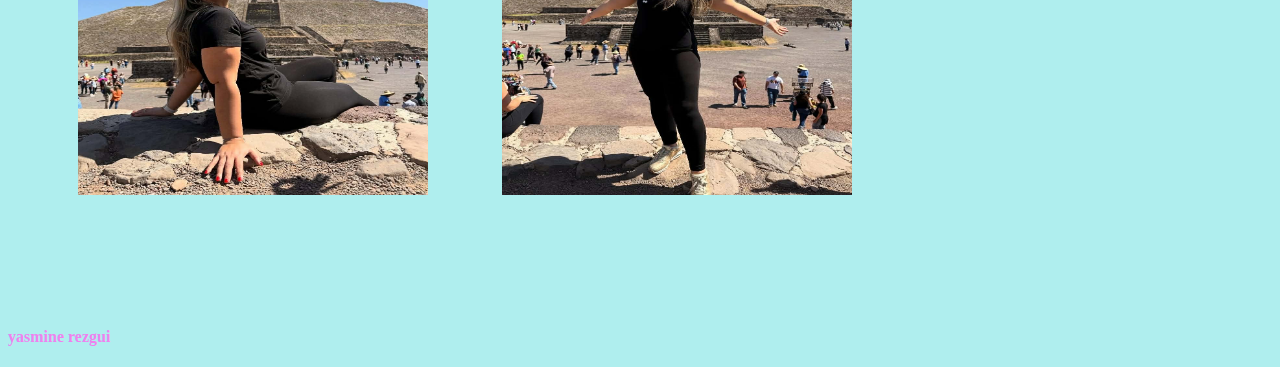
<file: tiktok.html>
<!DOCTYPE html>
<html>
<head>
	<title></title>
	<meta charset="utf-8">
	<link rel="stylesheet" type="text/css" href="les mythes.css">
</head>
<body>
	<nav>
		<a href="index.html">les mythes</a>
		<a href="sport.html">le sport</a>
		<a href="musique.html">la musique</a>
		<a href="cinéma.html">le cinéma</a>
		<a href="réseaux.html">les réseaux sociaux</a>
	</nav><br><br><br>
	<section>
		<fieldset>
		<legend>Rahma Kdaiem</legend>
		<p>Rahma Kdaiem est une personnalité tunisienne connue sur TikTok. Dans son contenu, elle parle des difficultés qu’elle a traversées dans sa vie, ce qui l’a aidée à poursuivre ses études et à réussir. Elle évoque également ses expériences dans les relations amoureuses et partage avec ses abonnés comment elle a réussi à choisir son partenaire de vie, reflétant ainsi sa maturité et sa capacité à faire face aux défis de la vie et à prendre des décisions sages. Elle donne aussi des conseils pour surmonter l’ennui et rendre la vie quotidienne plus dynamique, ce qui fait d’elle une femme active et engagée. Elle soutient un mode de vie indépendant, exprime ses idées sur la liberté, l’égalité et les questions liées aux femmes, et encourage l’autonomie et la confiance en soi à travers son contenu.</p>
	</fieldset><br><br><br><br><br><br>
	<video controls><source src="rahma.mp4" type="video/mp4"></video><br><br><br>
	<img id="taw" src="rah.jpg">
		<img id="taw" src="rah1.jpg">
		<img id="taw" src="rah2.jpg">
		<img id="taw" src="rah3.jpg">
		<img id="taw" src="rah4.jpg">
		<img id="taw" src="rah5.jpg">
	</section>
	<br><br><br><br><br><br>
	<footer><h4>yasmine rezgui</h4></footer>
		

</body>
</html>
</file>
<file: les mythes.css>
h1{
	color: deeppink;
	animation-name: monanimation ;
	animation-duration: 5s;
	animation-delay: 1s;
	animation-iteration-count: infinite;
}
@keyframes monanimation{
	0%{background-color: lightpink;}
	50%{transform: translateX(30PX);
	transition-delay: 1s;
	transition-duration: 3s;
	}
	to{text-align: center;
		font-size: 30px;
		font-weight: bolder;
		font-style: italic;
		transform: scale(2);
		text-shadow: 5px 3px 2px darkviolet;}
}
h2{
	!color: blue;
	text-align: center;
	animation-name: tit ;
	animation-duration: 5s;
	animation-delay: 1s;
	animation-iteration-count: infinite;	
}
@keyframes tit{
	0%{background-color: deepskyblue;
		color: blue;}
	to{text-align: center;
		font-size: 30px;
		font-weight: bolder;
		font-style: italic;
		transform: scale(2);
		color: magenta;
		text-shadow: 5px 3px 2px navy;}
	}

	

p:hover{transform: translate(2px,30PX);
	transition-delay: 1s;
	transition-duration: 3s;
	background-color: pink;
	color: blue;
	font-style: italic;
	font-weight: bolder;

}
body{
	background-color: paleturquoise;
}
a{
	display: inline-block;
	
	position: relative;
	margin-left: 150px;
}
a:hover{
	font-size: 15px;
	font-weight: bold;
	font-style: italic;
	transform: scale(2);
	transition-delay: 0s;
	transition-duration: 2s;
}
fieldset{
	border-color: violet;
}
legend{
	color: orchid;
	animation-name: legend ;
	animation-duration: 5s;
	animation-delay: 1s;
	animation-iteration-count: infinite;
}
@keyframes legend{
	0%{}
	50%{transform: translateX(20PX);
	transition-delay: 1s;
	transition-duration: 3s;
	}
	to{text-align: center;
		font-weight: bolder;
		font-style: italic;
		transform: scale(2);}}
#sport{
	background-image: url("sport.JPG");
	background-repeat: no-repeat;
	background-size: cover;
	position: relative;
	margin-left: 300px;
	height: 200px;
	width: 800px;
}

#musique{
	background-image: url("musique.jpg");
	background-repeat: no-repeat;
	background-size: cover;
	position: relative;
	margin-left: 300px;
	height: 200px;
	width: 800px;
}
#cinéma{
	background-image: url("cin.jpg");
	background-repeat: no-repeat;
	background-size: 800px 200px;
	position: relative;
	margin-left: 300px;
	height: 200px;
	width: 800px;
}
#réseaux{
	background-image: url("réseaux.jpg");
	background-repeat:no-repeat;
	background-size: 800px 200px;
	position: relative;
	margin-left: 300px;
	height: 200px;
	width: 800px;
}
#image{
	position: relative;
	padding-left: 500px
}
#image:hover{
	transform: translateY(10px);
	transform: scale(2);
	transition-delay: 0s;
	transition-duration: 2s;
}
button{
	
	font-weight: bold;
	font-style: italic;
	position: relative;
	padding:10px;
	margin-left: 500px;
	margin-right: 500px;
	background-color: dodgerblue;
}
a{
	text-align: center;
	vertical-align: middle;
}
#taw{
	width: 350px;
	height: 350px;
	margin-left: 70px;
}
video{
	width: 350px;
	height: 350px;
	margin-left: 460px;
}
h4{
	color: violet;
}
</file>
